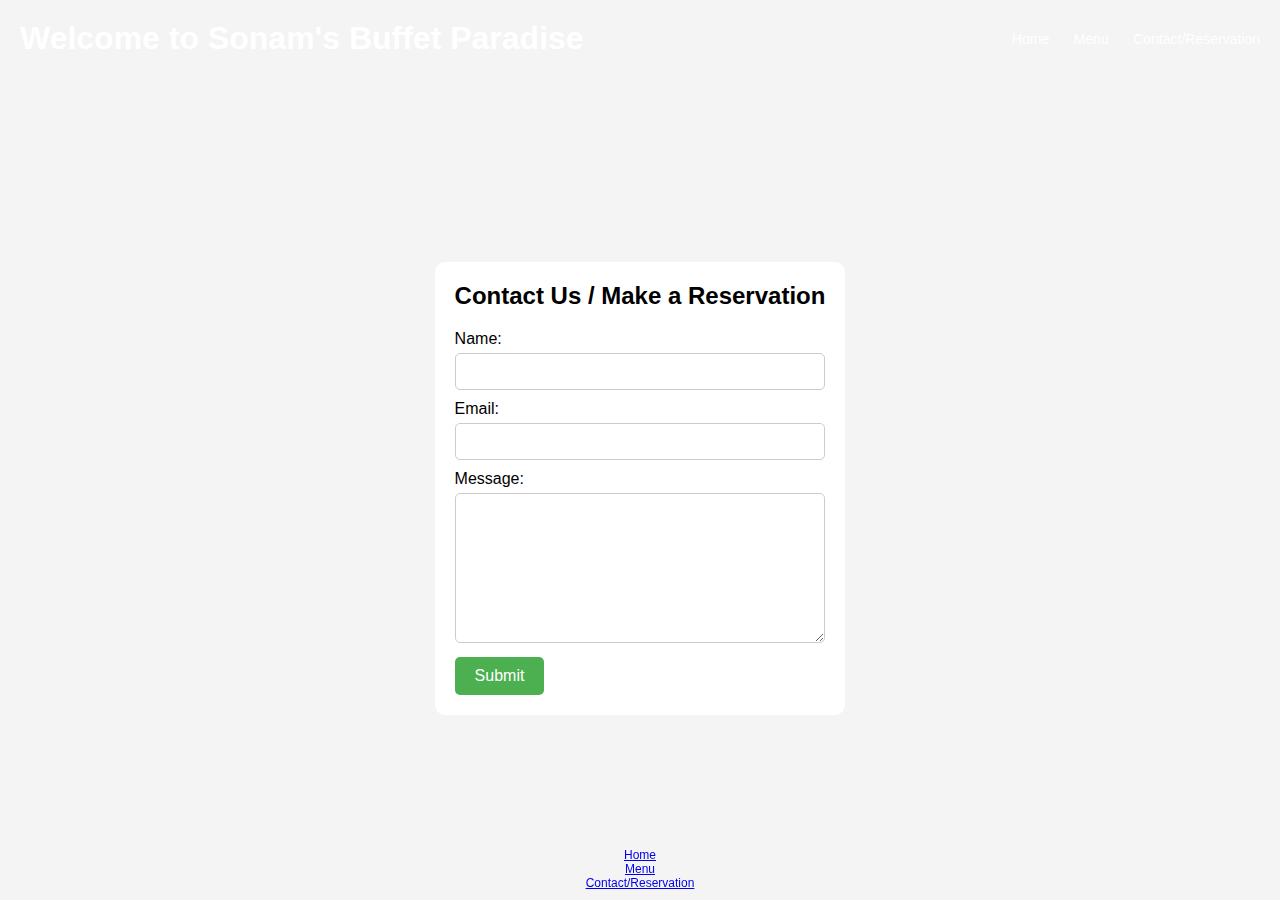
<file: contact.html>
<!DOCTYPE html>
<html lang="en">
<head>
    <meta charset="UTF-8">
    <meta name="viewport" content="width=device-width, initial-scale=1.0">
    <title>Sonam's Buffet Paradise - Contact/Reservation</title>
    <link rel="stylesheet" href="contact.css">
</head>
<body>
    <header>
        <div class="header-top">
            <h1>Welcome to Sonam's Buffet Paradise</h1>
            <nav>
                <ul class="nav-links">
                    <li><a href="index.html">Home</a></li>
                    <li><a href="menu.html">Menu</a></li>
                    <li><a href="contact.html">Contact/Reservation</a></li>
                </ul>
            </nav>
        </div>
    </header>

    <div class="contact-form">
        <h2>Contact Us / Make a Reservation</h2>
        <form action="#" method="POST">
            <label for="name">Name:</label>
            <input type="text" id="name" name="name" required>

            <label for="email">Email:</label>
            <input type="email" id="email" name="email" required>

            <label for="message">Message:</label>
            <textarea id="message" name="message" required></textarea>

            <button type="submit">Submit</button>
        </form>
    </div>

    <footer>
        <nav>
            <ul class="footer-nav-links">
                <li><a href="index.html">Home</a></li>
                <li><a href="menu.html">Menu</a></li>
                <li><a href="contact.html">Contact/Reservation</a></li>
            </ul>
        </nav>
    </footer>
</body>
</html>
</file>
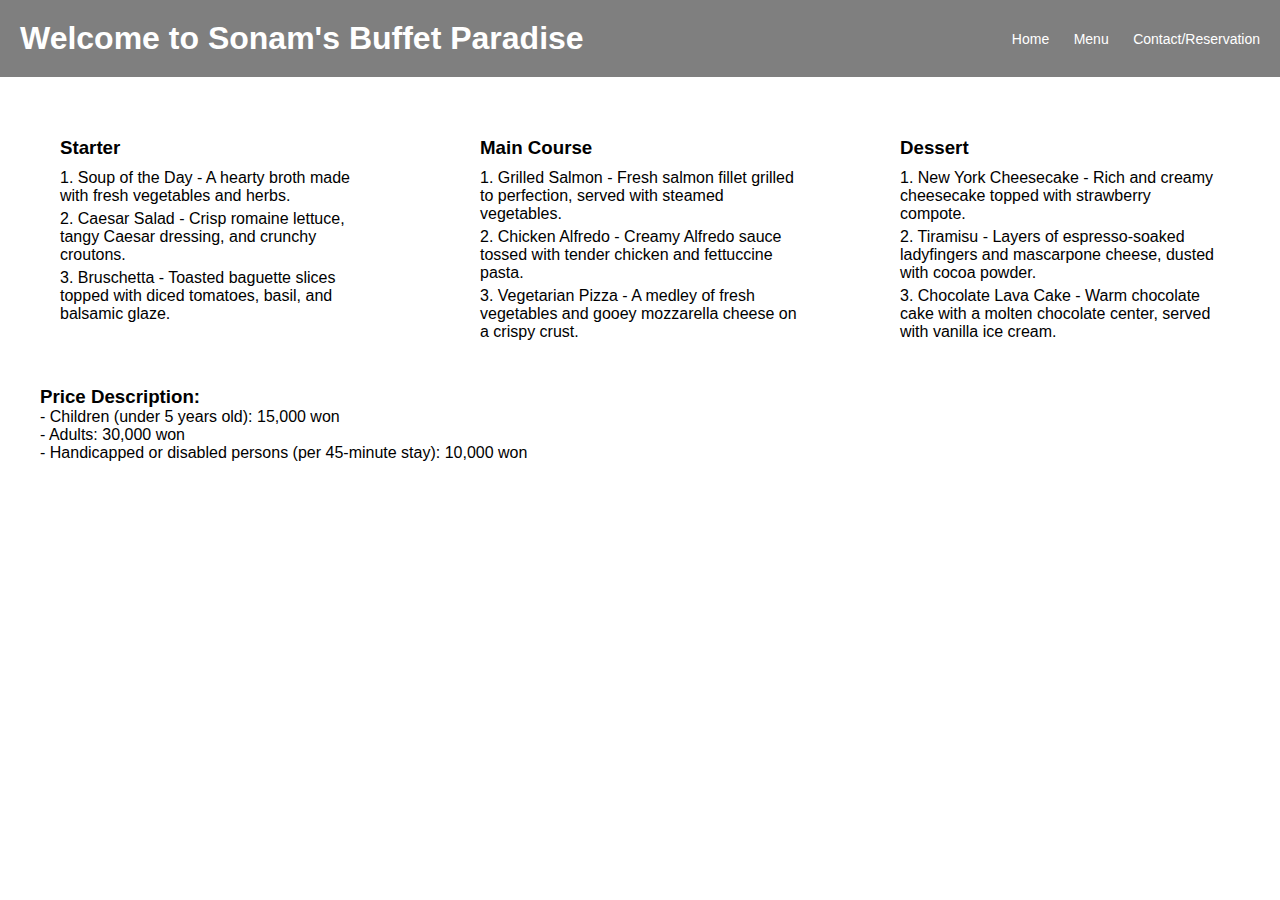
<file: menu.html>
<!DOCTYPE html>
<html lang="en">
<head>
    <meta charset="UTF-8">
    <meta name="viewport" content="width=device-width, initial-scale=1.0">
    <title>Sonam's Buffet Paradise - Menu</title>
    <link rel="stylesheet" href="menu.css">
</head>
<body>
    <header>
        <div class="header-top">
            <h1>Welcome to Sonam's Buffet Paradise</h1>
            <nav>
                <ul class="nav-links">
                    <li><a href="index.html">Home</a></li>
                    <li><a href="menu.html">Menu</a></li>
                    <li><a href="contact.html">Contact/Reservation</a></li>
                </ul>
            </nav>
        </div>
    </header>

    <div class="menu-items">
        <div class="menu-item">
            <h3>Starter</h3>
            <p>1. Soup of the Day - A hearty broth made with fresh vegetables and herbs.</p>
            <p>2. Caesar Salad - Crisp romaine lettuce, tangy Caesar dressing, and crunchy croutons.</p>
            <p>3. Bruschetta - Toasted baguette slices topped with diced tomatoes, basil, and balsamic glaze.</p>
        </div>
        <div class="menu-item">
            <h3>Main Course</h3>
            <p>1. Grilled Salmon - Fresh salmon fillet grilled to perfection, served with steamed vegetables.</p>
            <p>2. Chicken Alfredo - Creamy Alfredo sauce tossed with tender chicken and fettuccine pasta.</p>
            <p>3. Vegetarian Pizza - A medley of fresh vegetables and gooey mozzarella cheese on a crispy crust.</p>
        </div>
        <div class="menu-item">
            <h3>Dessert</h3>
            <p>1. New York Cheesecake - Rich and creamy cheesecake topped with strawberry compote.</p>
            <p>2. Tiramisu - Layers of espresso-soaked ladyfingers and mascarpone cheese, dusted with cocoa powder.</p>
            <p>3. Chocolate Lava Cake - Warm chocolate cake with a molten chocolate center, served with vanilla ice cream.</p>
        </div>
        <div class="price-description">
            <h3>Price Description:</h3>
            <p>- Children (under 5 years old): 15,000 won</p>
            <p>- Adults: 30,000 won</p>
            <p>- Handicapped or disabled persons (per 45-minute stay): 10,000 won</p>
        </div>
    </div>

    <footer>
        <nav>
            <ul class="footer-nav-links">
                <li><a href="index.html">Home</a></li>
                <li><a href="menu.html">Menu</a></li>
                <li><a href="contact.html">Contact/Reservation</a></li>
            </ul>
        </nav>
    </footer>
</body>
</html>
</file>
<file: contact.css>
* {
    margin: 0;
    padding: 0;
    box-sizing: border-box;
}


body {
    font-family: Arial, sans-serif;
    background-color: #f4f4f4;
    display: flex;
    flex-direction: column;
    min-height: 100vh;
}


header {
    background-image: url('https://popmenucloud.com/cdn-cgi/image/width=1200,height=630,format=auto,fit=cover/avyfrbln/b0952ab5-68c8-4a91-bd56-71a58fbfbb15.jpg');
    background-size: cover;
    color: #fff;
    padding: 20px;
}

.header-top {
    display: flex;
    justify-content: space-between;
    align-items: center;
}

.header-top nav ul {
    list-style-type: none;
    margin: 0;
    padding: 0;
}

.header-top nav ul li {
    display: inline;
    margin-left: 20px;
}

.header-top nav ul li:first-child {
    margin-left: 0;
}

.header-top nav ul li a {
    color: #fff;
    text-decoration: none;
    font-size: 14px;
}


.contact-form {
    background-color: #fff;
    padding: 20px;
    margin: 20px;
    border-radius: 10px;
    max-width: 600px;
    margin: auto;
    animation: slideInUp 1s ease; 
}

.contact-form h2 {
    margin-bottom: 20px;
}

.contact-form label {
    display: block;
    margin-bottom: 5px;
}

.contact-form input[type="text"],
.contact-form input[type="email"],
.contact-form textarea {
    width: 100%;
    padding: 10px;
    margin-bottom: 10px;
    border: 1px solid #ccc;
    border-radius: 5px;
    animation: fadeIn 1s ease; 
}

.contact-form textarea {
    height: 150px;
}

.contact-form button {
    padding: 10px 20px;
    background-color: #4CAF50;
    color: #fff;
    border: none;
    border-radius: 5px;
    cursor: pointer;
    font-size: 16px;
    animation: fadeIn 1s ease;
}

.contact-form button:hover {
    background-color: #45a049;
}


footer {
    background-image: url('https://popmenucloud.com/cdn-cgi/image/width=1200,height=630,format=auto,fit=cover/avyfrbln/b0952ab5-68c8-4a91-bd56-71a58fbfbb15.jpg');
    background-size: cover;
    color: #fff;
    padding: 10px; 
    text-align: center;
    font-size: 12px; 
    position: fixed;
    left: 0;
    bottom: 0;
    width: 100%;
    animation: slideInUpFooter 1s ease;
}


@keyframes slideInUp {
    from {
        transform: translateY(100%);
    }
    to {
        transform: translateY(0);
    }
}

@keyframes fadeIn {
    from {
        opacity: 0;
    }
    to {
        opacity: 1;
    }
}

@keyframes slideInUpFooter {
    from {
        transform: translateY(100%);
    }
    to {
        transform: translateY(0);
    }
}
</file>
<file: menu.css>
* {
    margin: 0;
    padding: 0;
    box-sizing: border-box;
}


body {
    font-family: Arial, sans-serif;
    background-image: url('https://st3.depositphotos.com/29179304/33207/v/600/depositphotos_332073668-stock-video-white-food-background-concept-design.jpg');
    background-size: cover;
    background-position: center;
    display: flex;
    flex-direction: column;
    min-height: 100vh;
}


header {
    background-color: rgba(0, 0, 0, 0.5); /* Semi-transparent black background */
    color: #fff;
    padding: 20px;
}

.header-top {
    display: flex;
    justify-content: space-between;
    align-items: center;
}

.header-top nav ul {
    list-style-type: none;
    margin: 0;
    padding: 0;
}

.header-top nav ul li {
    display: inline;
    margin-left: 20px;
}

.header-top nav ul li:first-child {
    margin-left: 0;
}

.header-top nav ul li a {
    color: #fff;
    text-decoration: none;
    font-size: 14px; 
}


.menu-items {
    background-color: transparent;
    color: #000;
    padding: 20px;
    margin: 20px;
    border-radius: 10px;
    display: flex;
    flex-wrap: wrap;
    justify-content: space-between;
}

.menu-item {
    width: 30%; 
    background-color: rgba(255, 255, 255, 0.8); 
    padding: 20px;
    border-radius: 10px;
    margin-bottom: 20px;
}

.menu-item h3 {
    margin-bottom: 10px;
}

.menu-item p {
    margin-bottom: 5px;
}


footer {
    background-color: rgba(0, 0, 0, 0.5); 
    color: #fff;
    padding: 10px; 
    text-align: center;
    font-size: 12px; 
    position: fixed;
    left: 0;
    bottom: 0;
    width: 100%;
    transition: transform 0.3s ease; 
    transform: translateY(100%);
}

footer:hover {
    transform: translateY(0); 
}

.footer-nav-links {
    list-style-type: none;
}

.footer-nav-links li {
    display: inline;
    margin-left: 20px;
}

.footer-nav-links li:first-child {
    margin-left: 0;
}

.footer-nav-links li a {
    color: #fff;
    text-decoration: none;
}
</file>
